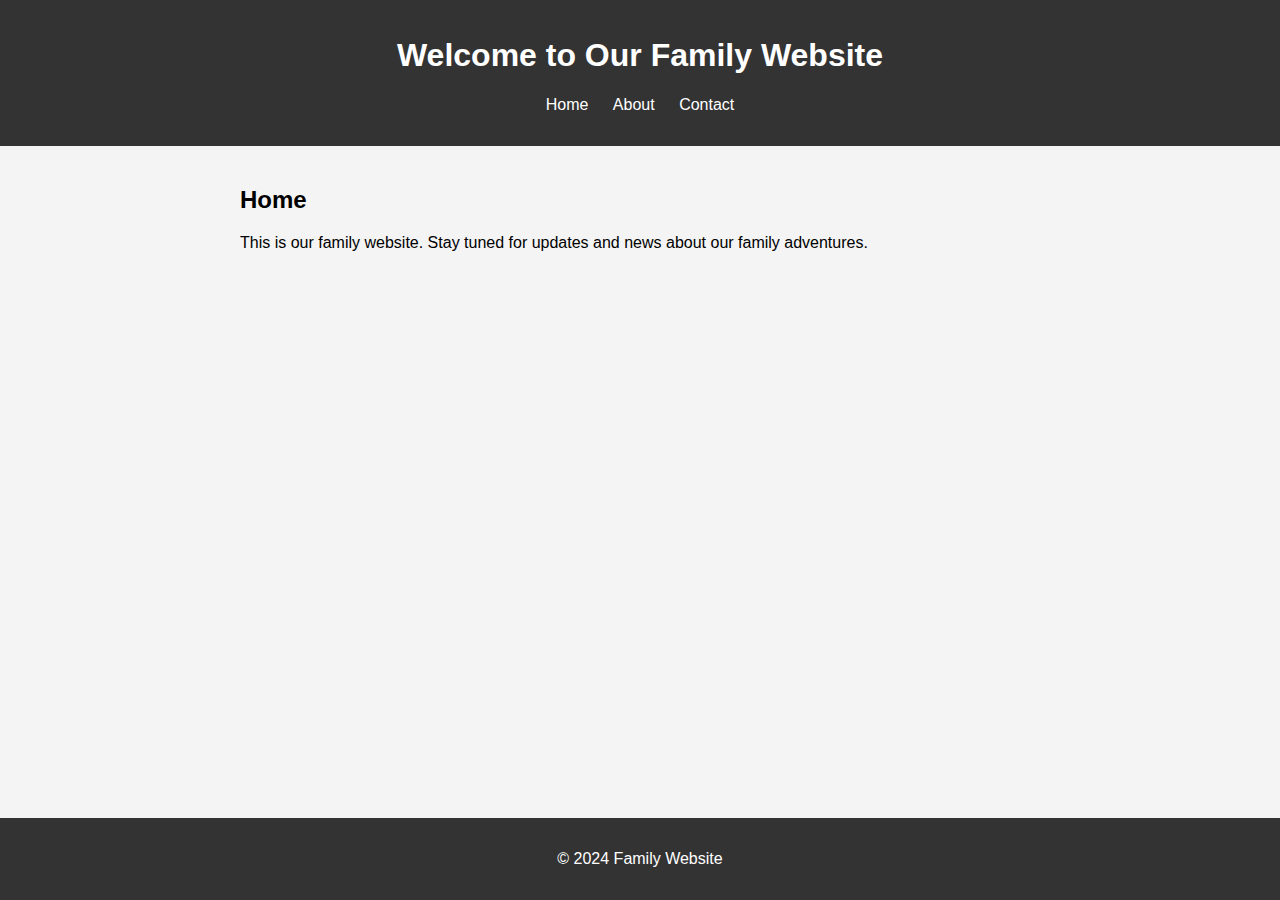
<file: index.html>
<!DOCTYPE html>
<html lang="en">
<head>
    <meta charset="UTF-8">
    <meta name="viewport" content="width=device-width, initial-scale=1.0">
    <title>Family Website</title>
    <link rel="stylesheet" href="styles.css">
</head>
<body>
    <header>
        <h1>Welcome to Our Family Website</h1>
        <nav>
            <ul>
                <li><a href="index.html">Home</a></li>
                <li><a href="about.html">About</a></li>
                <li><a href="contact.html">Contact</a></li>
            </ul>
        </nav>
    </header>
    <main>
        <section>
            <h2>Home</h2>
            <p>This is our family website. Stay tuned for updates and news about our family adventures.</p>
        </section>
    </main>
    <footer>
        <p>&copy; 2024 Family Website</p>
    </footer>
</body>
</html>
</file>
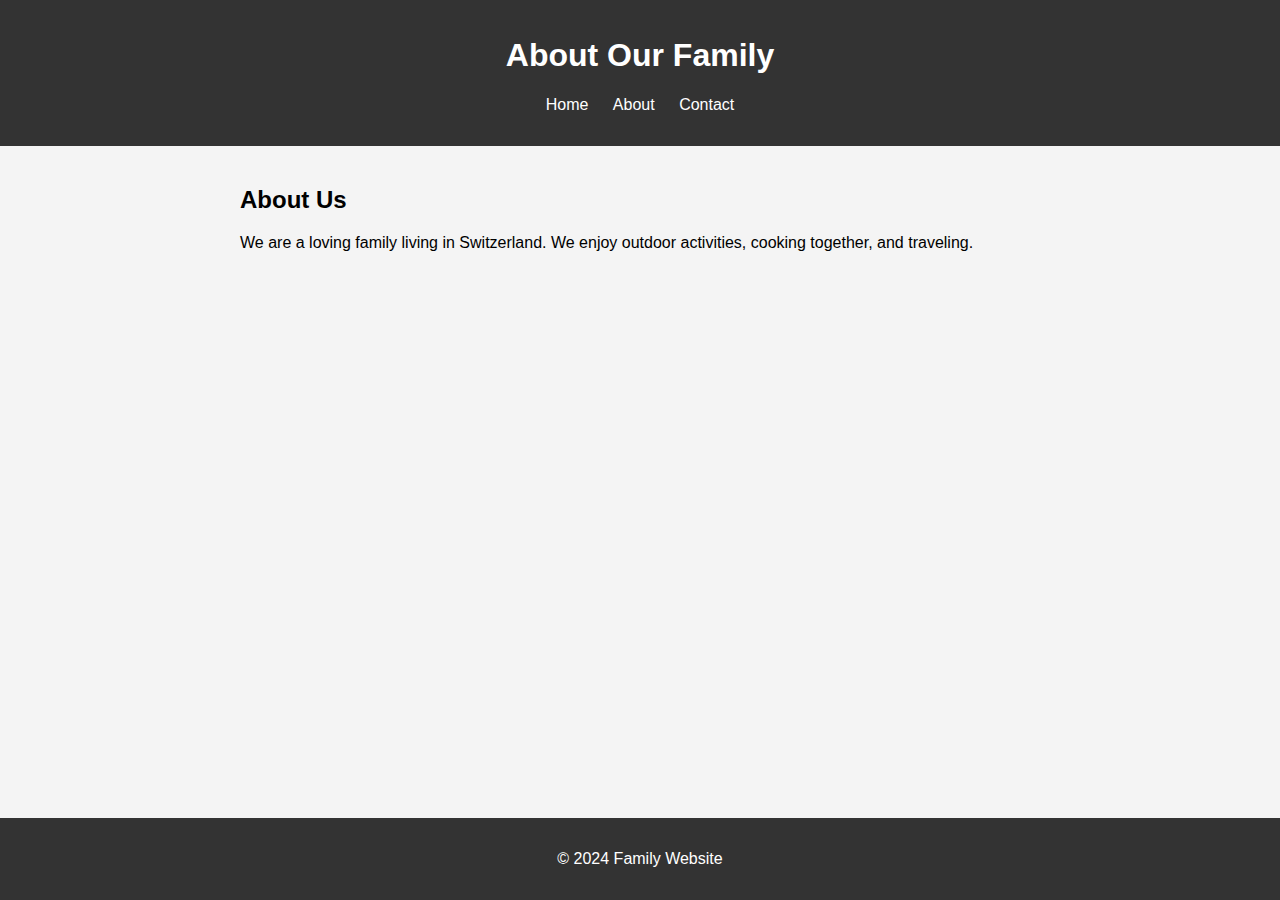
<file: about.html>
<!DOCTYPE html>
<html lang="en">
<head>
    <meta charset="UTF-8">
    <meta name="viewport" content="width=device-width, initial-scale=1.0">
    <title>About Us</title>
    <link rel="stylesheet" href="styles.css">
</head>
<body>
    <header>
        <h1>About Our Family</h1>
        <nav>
            <ul>
                <li><a href="index.html">Home</a></li>
                <li><a href="about.html">About</a></li>
                <li><a href="contact.html">Contact</a></li>
            </ul>
        </nav>
    </header>
    <main>
        <section>
            <h2>About Us</h2>
            <p>We are a loving family living in Switzerland. We enjoy outdoor activities, cooking together, and traveling.</p>
        </section>
    </main>
    <footer>
        <p>&copy; 2024 Family Website</p>
    </footer>
</body>
</html>
</file>
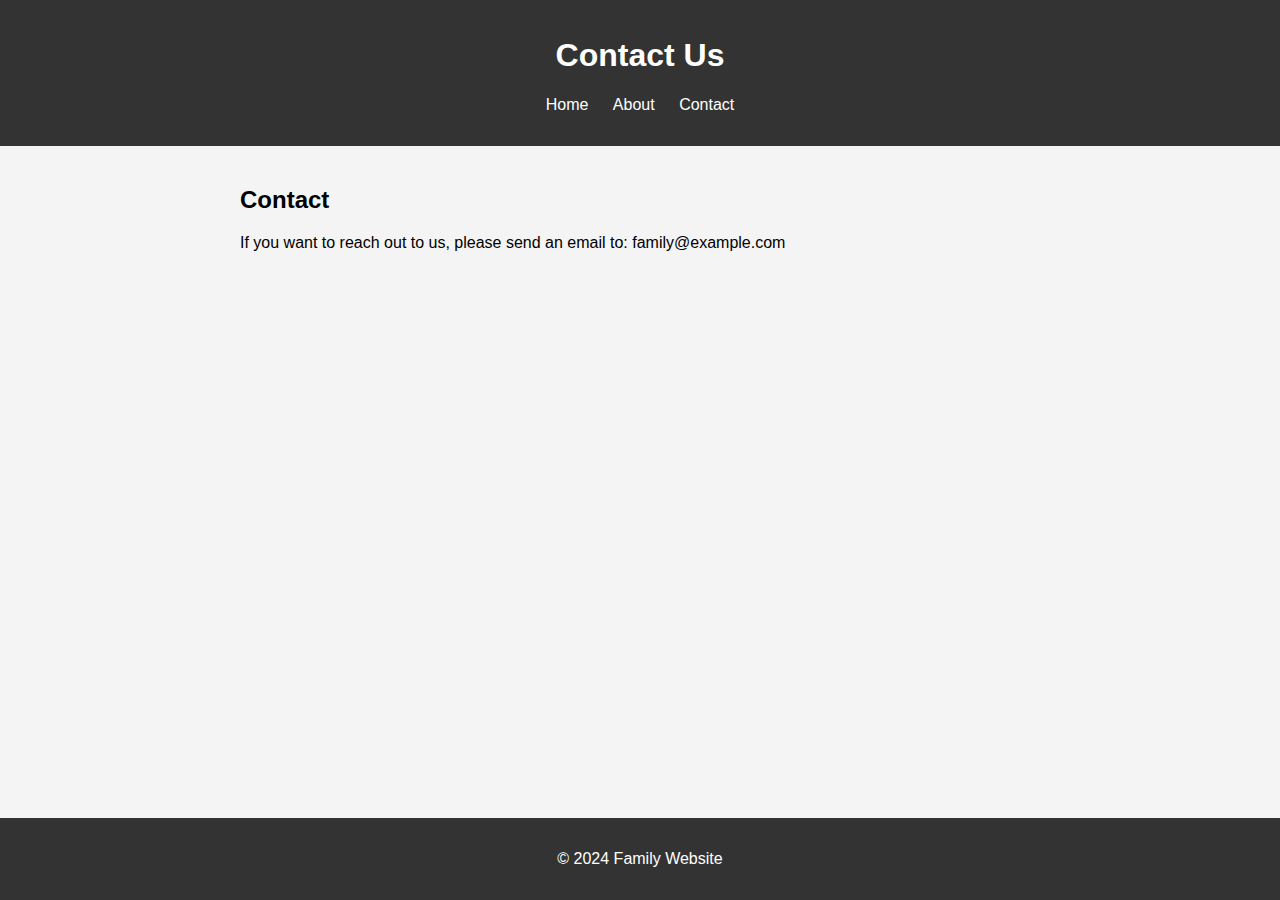
<file: contact.html>
<!DOCTYPE html>
<html lang="en">
<head>
    <meta charset="UTF-8">
    <meta name="viewport" content="width=device-width, initial-scale=1.0">
    <title>Contact Us</title>
    <link rel="stylesheet" href="styles.css">
</head>
<body>
    <header>
        <h1>Contact Us</h1>
        <nav>
            <ul>
                <li><a href="index.html">Home</a></li>
                <li><a href="about.html">About</a></li>
                <li><a href="contact.html">Contact</a></li>
            </ul>
        </nav>
    </header>
    <main>
        <section>
            <h2>Contact</h2>
            <p>If you want to reach out to us, please send an email to: family@example.com</p>
        </section>
    </main>
    <footer>
        <p>&copy; 2024 Family Website</p>
    </footer>
</body>
</html>
</file>
<file: styles.css>
body {
    font-family: Arial, sans-serif;
    margin: 0;
    padding: 0;
    background-color: #f4f4f4;
}

header {
    background-color: #333;
    color: #fff;
    padding: 1rem 0;
    text-align: center;
}

nav ul {
    list-style: none;
    padding: 0;
}

nav ul li {
    display: inline;
    margin: 0 10px;
}

nav ul li a {
    color: #fff;
    text-decoration: none;
}

main {
    padding: 20px;
    max-width: 800px;
    margin: auto;
}

footer {
    background-color: #333;
    color: #fff;
    text-align: center;
    padding: 1rem 0;
    position: fixed;
    width: 100%;
    bottom: 0;
}
</file>
